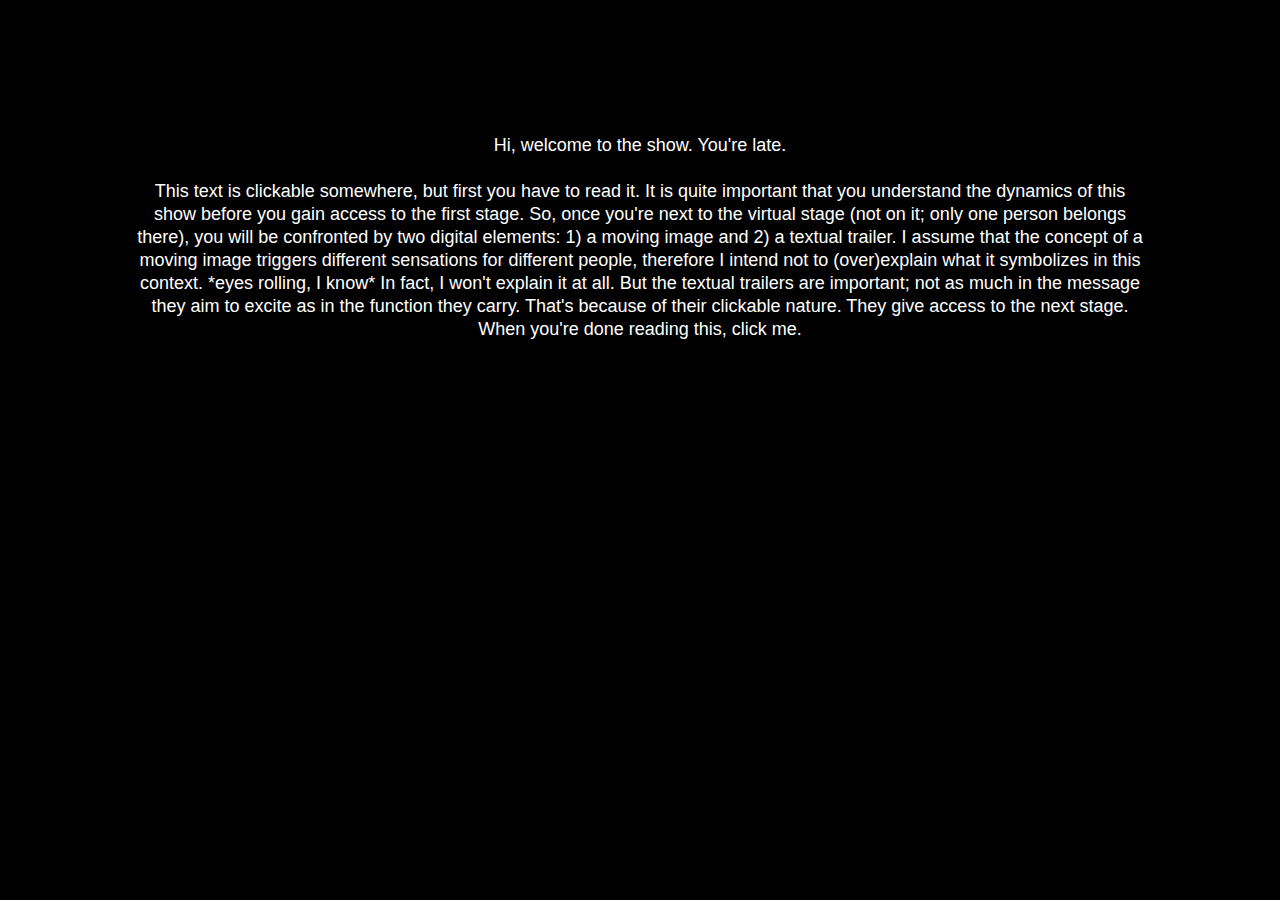
<file: index.html>
<!DOCTYPE html>
<html lang="en">
<head>
    <meta charset="UTF-8">
    <meta http-equiv="X-UA-Compatible" content="IE=edge">
    <meta name="viewport" content="width=device-width, initial-scale=1.0">
    <link rel="stylesheet" href="style.css">
    <title>Showtime</title>
</head>
<body>
    <div class="intro">
        Hi, welcome to the show. You're late. <br><br>
        This text is clickable somewhere, but first you have to read it.
        It is quite important that you understand the dynamics of this show before you gain access to the first stage.
        So, once you're next to the virtual stage (not on it; only one person belongs there), you will be confronted by two digital elements: 1) a moving image and 2) a textual trailer. 
        I assume that the concept of a moving image triggers different sensations for different people, therefore I intend not to (over)explain what it symbolizes in this context. *eyes rolling, I know*
        In fact, I won't explain it at all. But the textual trailers are important; not as much in the message they aim to excite as in the function they carry. That's because of their clickable nature. They give access to the next stage. 
        When you're done reading this, click
        <a href="pages/show0.html">me.</a>
    </div>
</body>
</html>
</file>
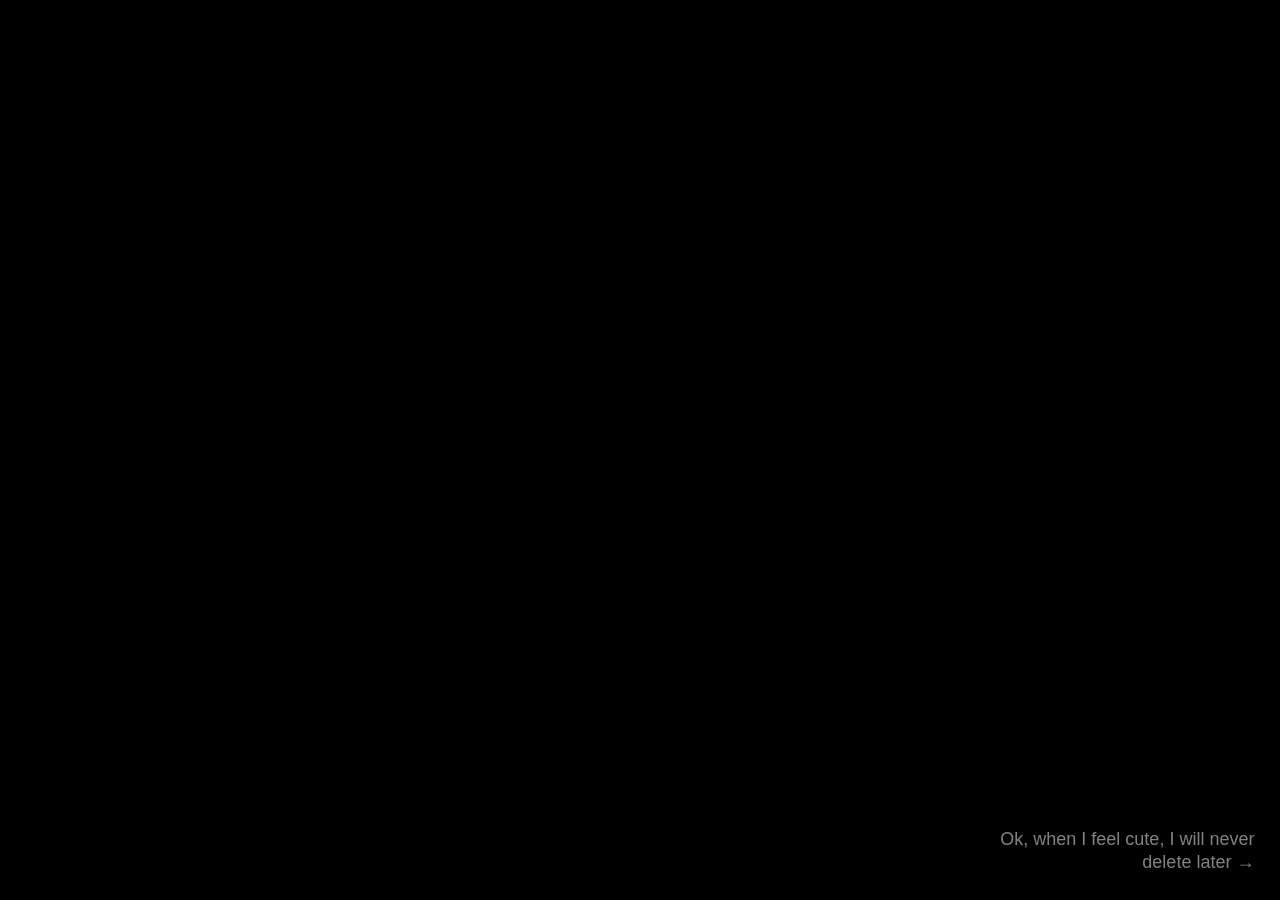
<file: pages/break1.html>
<!DOCTYPE html>
<html lang="en">
<head>
    <meta charset="UTF-8">
    <meta http-equiv="X-UA-Compatible" content="IE=edge">
    <meta name="viewport" content="width=device-width, initial-scale=1.0">
    <link rel="stylesheet" href="/style.css">
    <title>Showtime</title>
</head>
<body>
    <iframe allow="autoplay" src="https://cdn.glitch.com/1ea14765-d01c-4a9b-96eb-725e0e4d5c7d%2Fbreak1.mp4?v=1627028236037"></iframe>
    <br>
    <br>
    <div class="text-trailer">
        <a href="show5.html">
            Ok, when I feel cute, I will never delete later &#x2192;
        </a>
    </div>
</body>
</html>
</file>
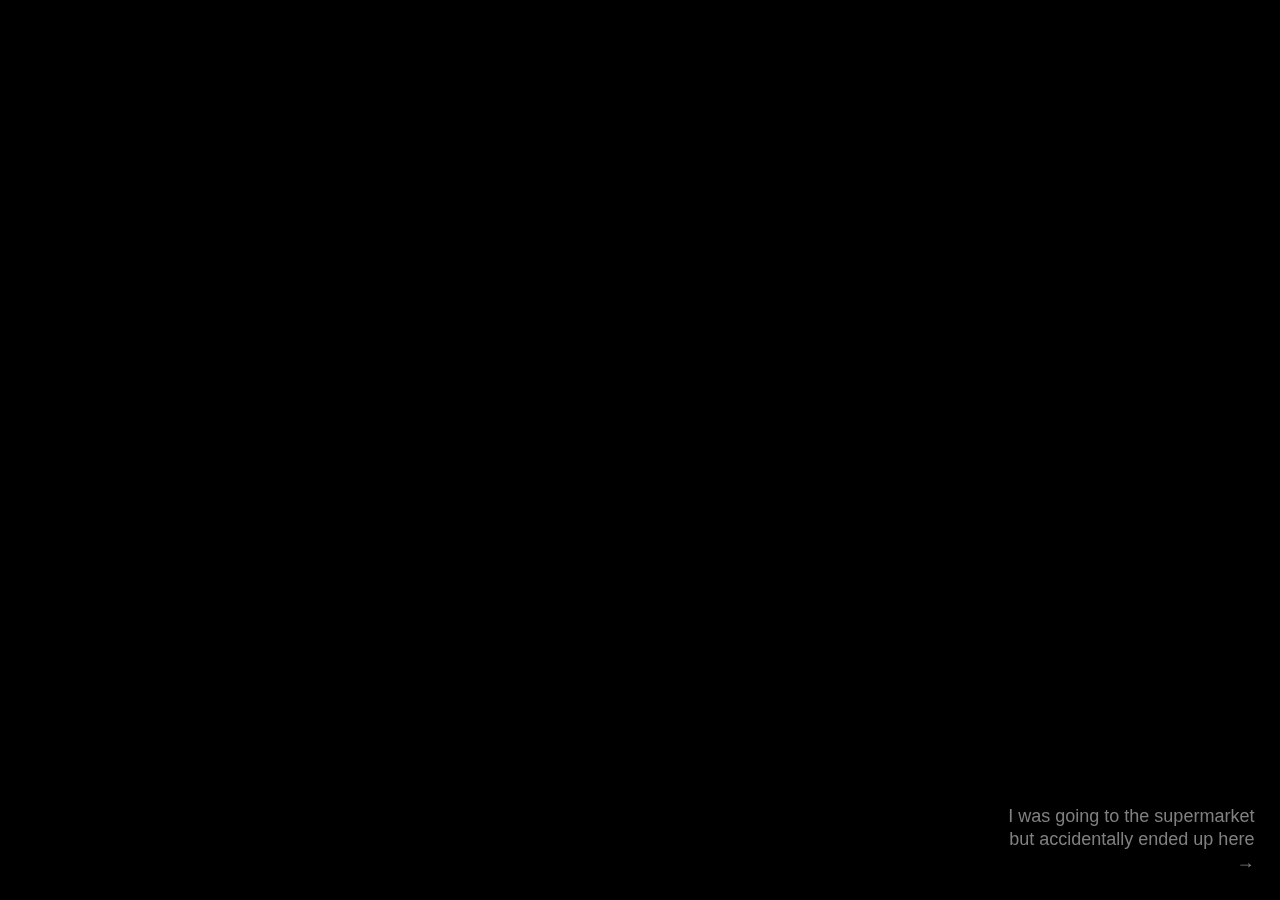
<file: pages/show0.html>
<!DOCTYPE html>
<html lang="en">
<head>
    <meta charset="UTF-8">
    <meta http-equiv="X-UA-Compatible" content="IE=edge">
    <meta name="viewport" content="width=device-width, initial-scale=1.0">
    <link rel="stylesheet" href="/style.css">
    <title>Showtime</title>
</head>
<body>
    <div class="video-container">
        <iframe allow="autoplay" src="https://cdn.glitch.com/1ea14765-d01c-4a9b-96eb-725e0e4d5c7d%2Fshow0.mp4?v=1627029722689"></iframe>
    </div>
    <br>
    <br>
    <div class="text-trailer">
        <a href="show1.html">
            I was going to the supermarket but accidentally ended up here &#x2192;
        </a>
    </div>
</body>
</html>
</file>
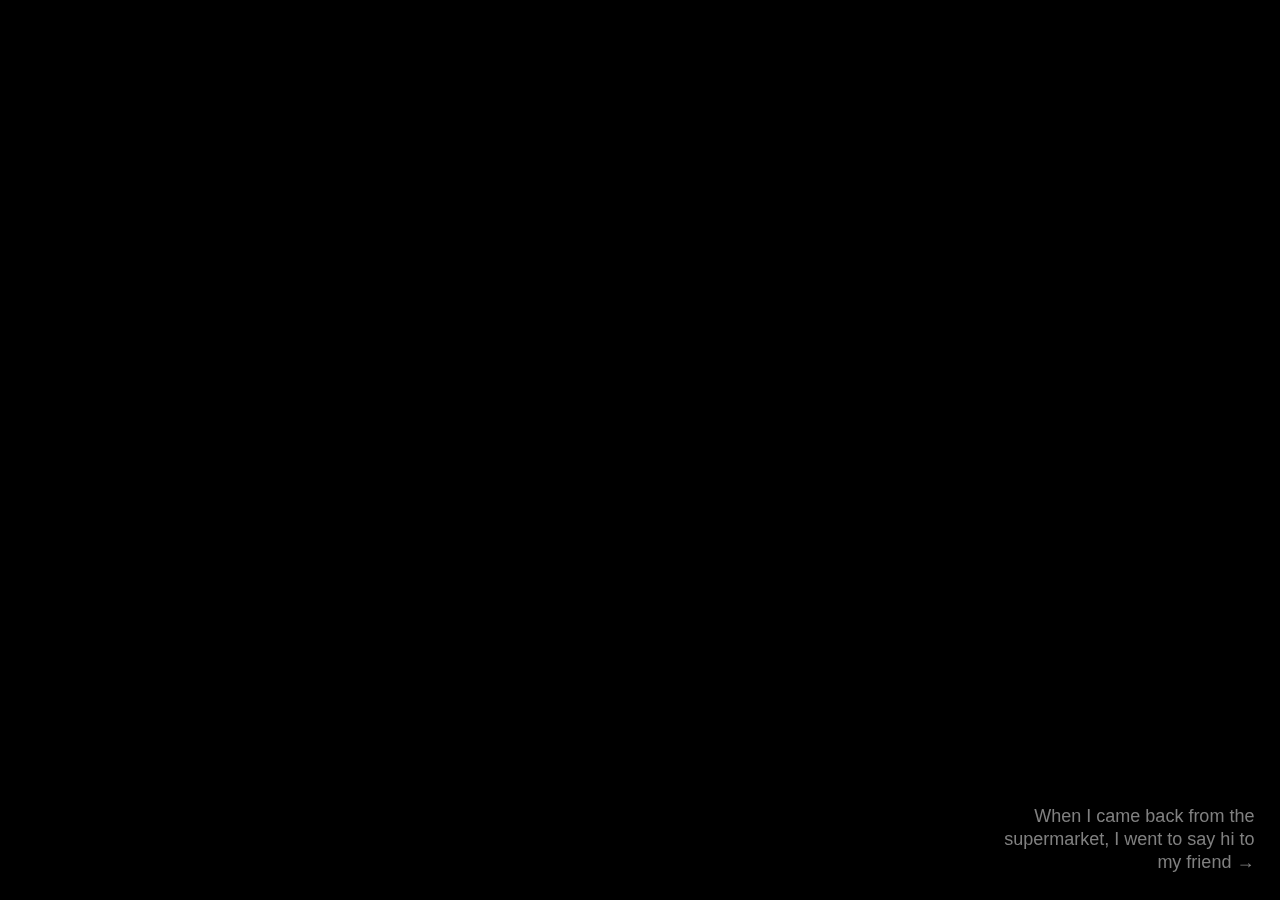
<file: pages/show1.html>
<!DOCTYPE html>
<html lang="en">
<head>
    <meta charset="UTF-8">
    <meta http-equiv="X-UA-Compatible" content="IE=edge">
    <meta name="viewport" content="width=device-width, initial-scale=1.0">
    <link rel="stylesheet" href="/style.css">
    <title>Showtime</title>
</head>
<body>
    <iframe allow="autoplay" src="https://cdn.glitch.com/1ea14765-d01c-4a9b-96eb-725e0e4d5c7d%2Fshow1.mp4?v=1627030001764"></iframe>
    <br>
    <br>
    <div class="text-trailer">
        <a href="show2.html">
            When I came back from the supermarket, I went to say hi to my friend &#x2192;
        </a>
    </div>
</body>
</html>
</file>
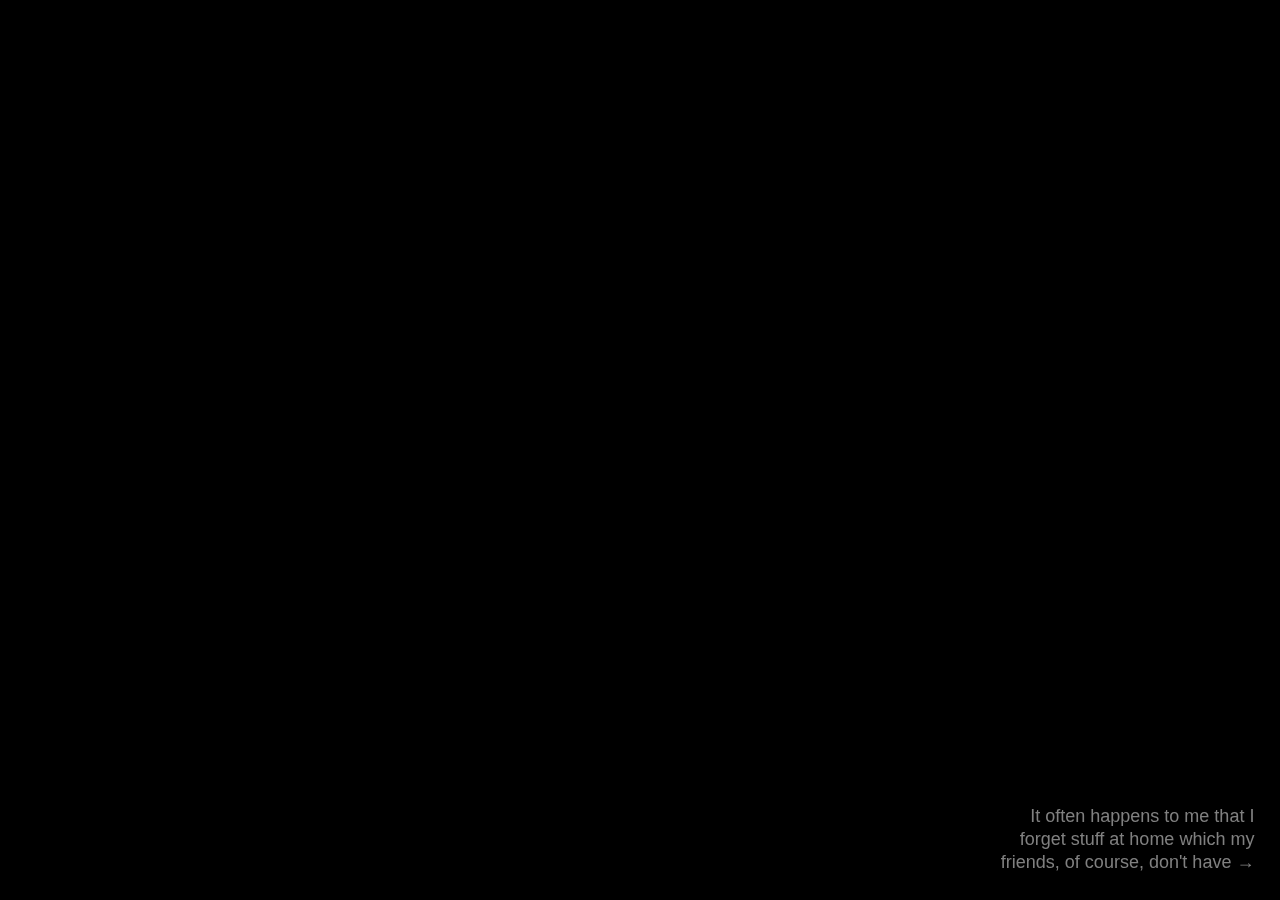
<file: pages/show2.html>
<!DOCTYPE html>
<html lang="en">
<head>
    <meta charset="UTF-8">
    <meta http-equiv="X-UA-Compatible" content="IE=edge">
    <meta name="viewport" content="width=device-width, initial-scale=1.0">
    <link rel="stylesheet" href="/style.css">
    <title>Showtime</title>
</head>
<body>
    <iframe allow="autoplay" src="https://cdn.glitch.com/1ea14765-d01c-4a9b-96eb-725e0e4d5c7d%2Fshow2.mp4?v=1627030043384"></iframe>
    <br>
    <br>
    <div class="text-trailer">
        <a href="show3.html">
            It often happens to me that I forget stuff at home which my friends, of course, don't have &#x2192; 
        </a>
    </div>
</body>
</html>
</file>
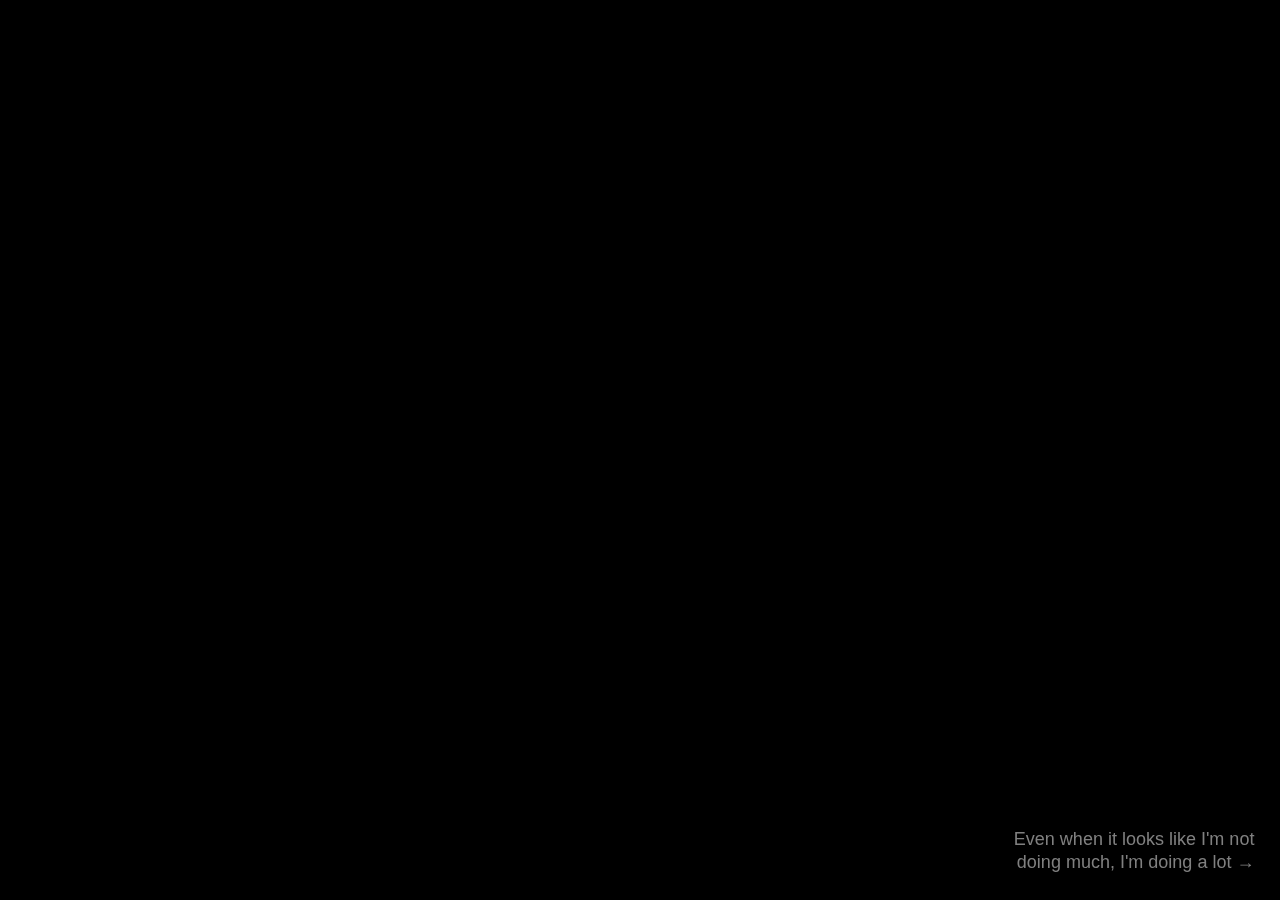
<file: pages/show3.html>
<!DOCTYPE html>
<html lang="en">
<head>
    <meta charset="UTF-8">
    <meta http-equiv="X-UA-Compatible" content="IE=edge">
    <meta name="viewport" content="width=device-width, initial-scale=1.0">
    <link rel="stylesheet" href="/style.css">
    <title>Showtime</title>
</head>
<body>
    <iframe allow="autoplay" src="https://cdn.glitch.com/1ea14765-d01c-4a9b-96eb-725e0e4d5c7d%2Fshow3.mp4?v=1627030117489"></iframe>
    <br>
    <br>
    <div class="text-trailer">
        <a href="show4.html">
            Even when it looks like I'm not doing much, I'm doing a lot &#x2192; 
        </a>
    </div>
</body>
</html>
</file>
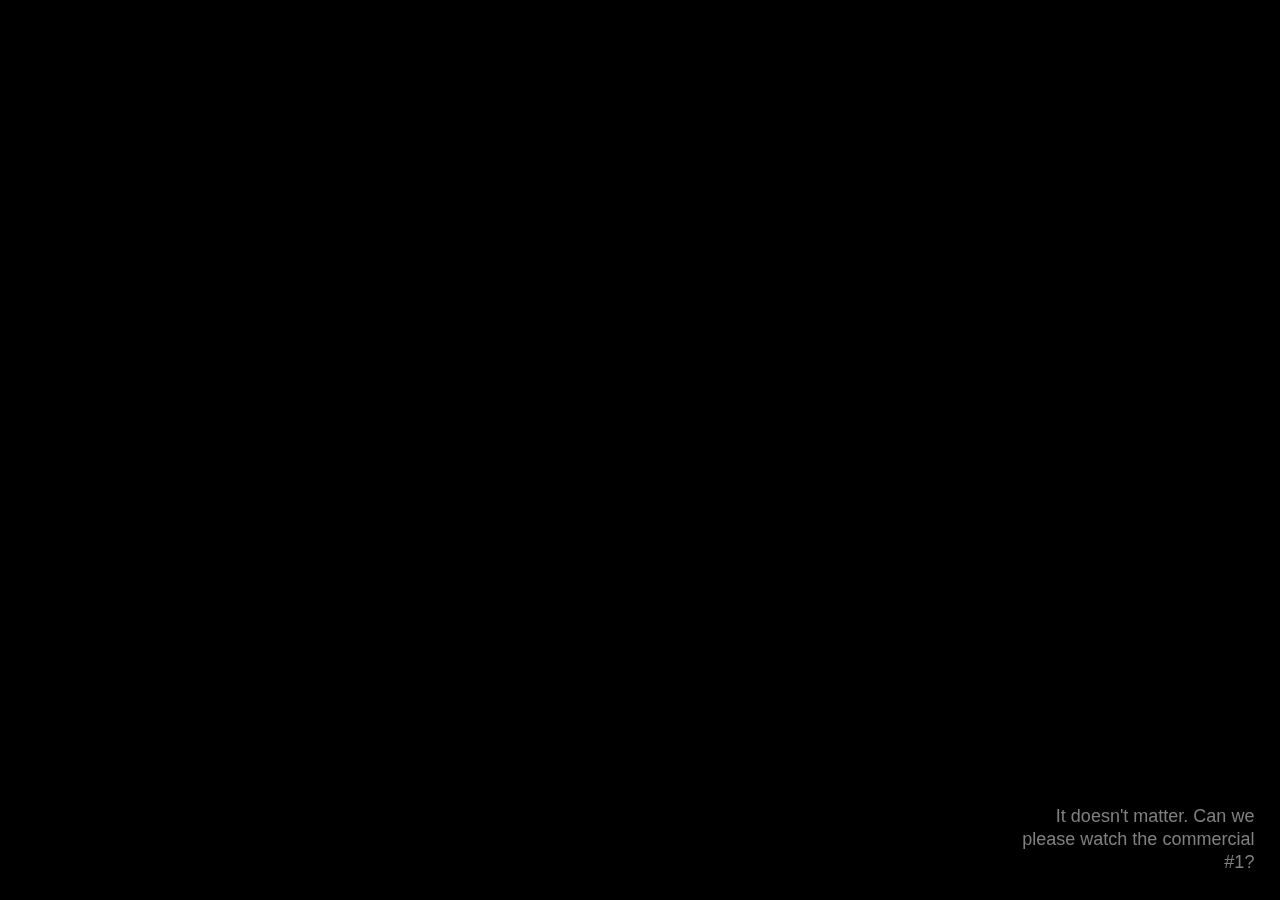
<file: pages/show4.html>
<!DOCTYPE html>
<html lang="en">
<head>
    <meta charset="UTF-8">
    <meta http-equiv="X-UA-Compatible" content="IE=edge">
    <meta name="viewport" content="width=device-width, initial-scale=1.0">
    <link rel="stylesheet" href="/style.css">
    <title>Showtime</title>
</head>
<body>
    <iframe allow="autoplay" src="https://cdn.glitch.com/1ea14765-d01c-4a9b-96eb-725e0e4d5c7d%2Fshow4.mp4?v=1627030134461"></iframe>
    <br>
    <br>
    <div class="text-trailer">
        <a href="break1.html">
            It doesn't matter. Can we please watch the commercial #1?
        </a>
    </div>
</body>
</html>
</file>
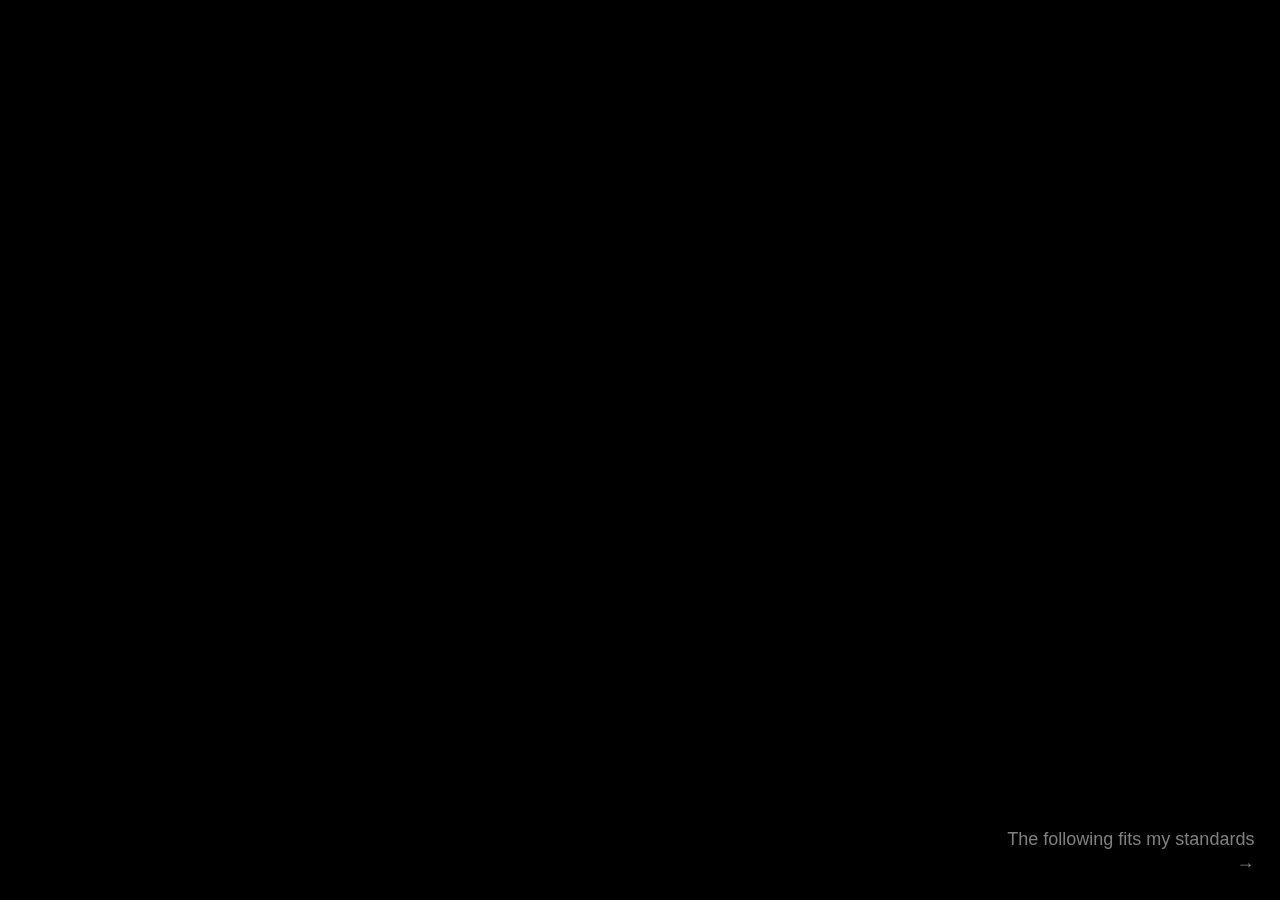
<file: pages/show5.html>
<!DOCTYPE html>
<html lang="en">
<head>
    <meta charset="UTF-8">
    <meta http-equiv="X-UA-Compatible" content="IE=edge">
    <meta name="viewport" content="width=device-width, initial-scale=1.0">
    <link rel="stylesheet" href="/style.css">
    <title>Showtime</title>
</head>
<body>
    <iframe allow="autoplay" src="https://cdn.glitch.com/1ea14765-d01c-4a9b-96eb-725e0e4d5c7d%2Fshow5.mp4?v=1627030145046"></iframe>
    <br>
    <br>
    <div class="text-trailer">
        <a href="show6.html">
            The following fits my standards &#x2192;
        </a>
    </div>
</body>
</html>
</file>
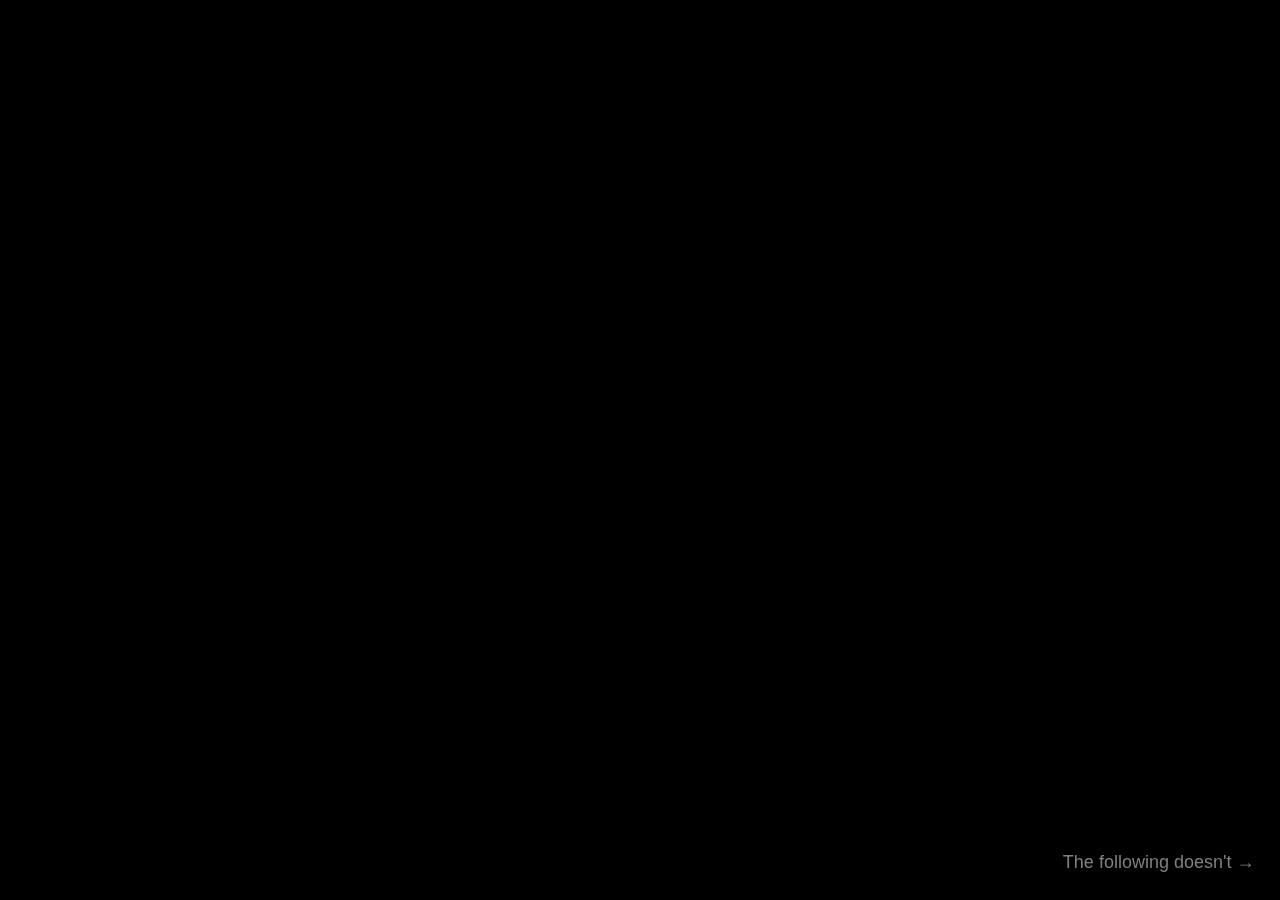
<file: pages/show6.html>
<!DOCTYPE html>
<html lang="en">
<head>
    <meta charset="UTF-8">
    <meta http-equiv="X-UA-Compatible" content="IE=edge">
    <meta name="viewport" content="width=device-width, initial-scale=1.0">
    <link rel="stylesheet" href="/style.css">
    <title>Showtime</title>
</head>
<body>
    <iframe allow="autoplay" allowfullscreen src="https://cdn.glitch.com/1ea14765-d01c-4a9b-96eb-725e0e4d5c7d%2Fshow6.mp4?v=1627030159672"></iframe>
    <br>
    <br>
    <div class="text-trailer">
        <a href="show7.html">
            The following doesn't &#x2192;
        </a>
    </div>
</body>
</html>
</file>
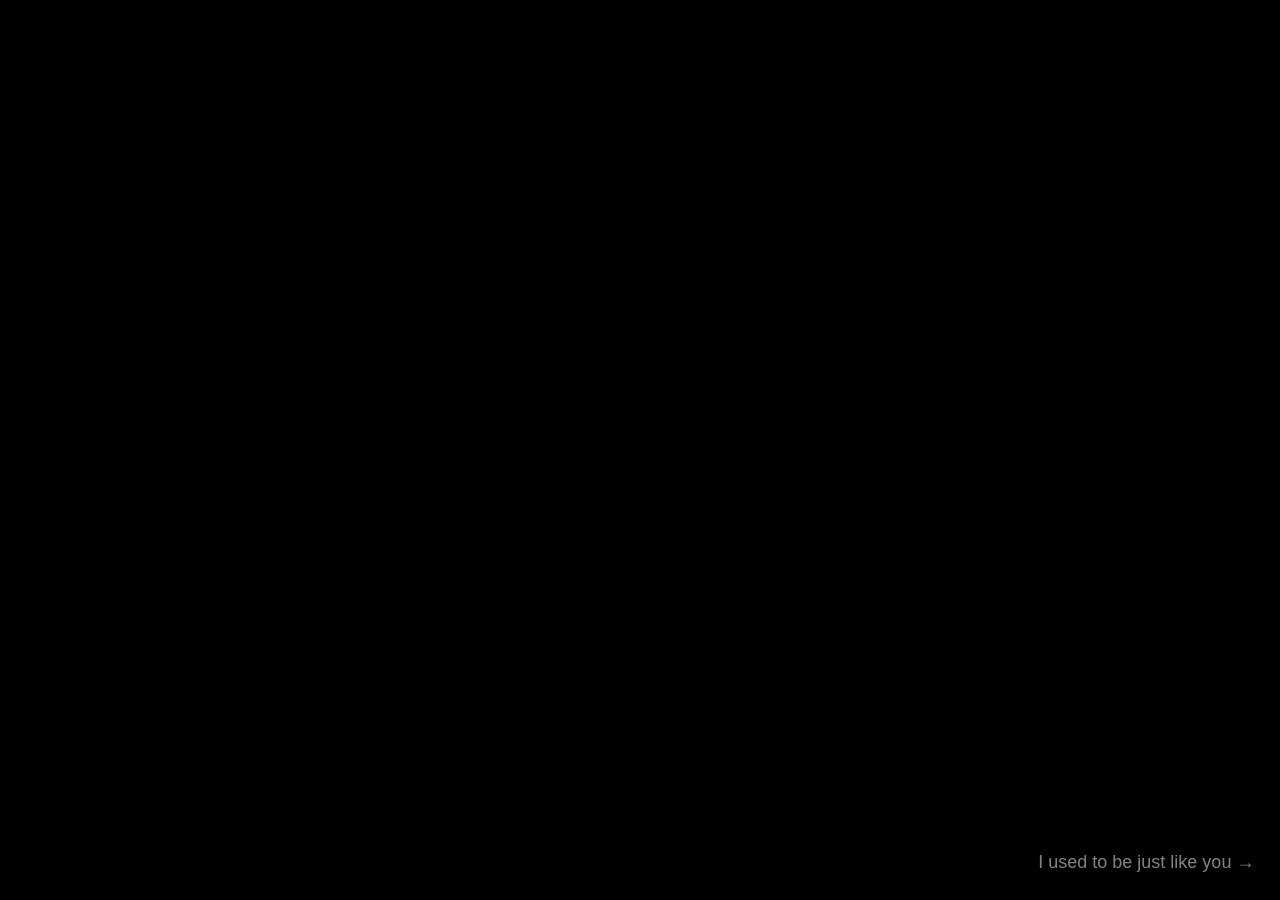
<file: pages/show7.html>
<!DOCTYPE html>
<html lang="en">
<head>
    <meta charset="UTF-8">
    <meta http-equiv="X-UA-Compatible" content="IE=edge">
    <meta name="viewport" content="width=device-width, initial-scale=1.0">
    <link rel="stylesheet" href="/style.css">
    <title>Showtime</title>
</head>
<body>
    <iframe allow="autoplay" src="https://cdn.glitch.com/1ea14765-d01c-4a9b-96eb-725e0e4d5c7d%2Fshow7.mp4?v=1627030182124"></iframe>
    <br>
    <br>
    <div class="text-trailer">
        <a href="show8.html">
            I used to be just like you &#x2192;
        </a>
    </div>
</body>
</html>
</file>
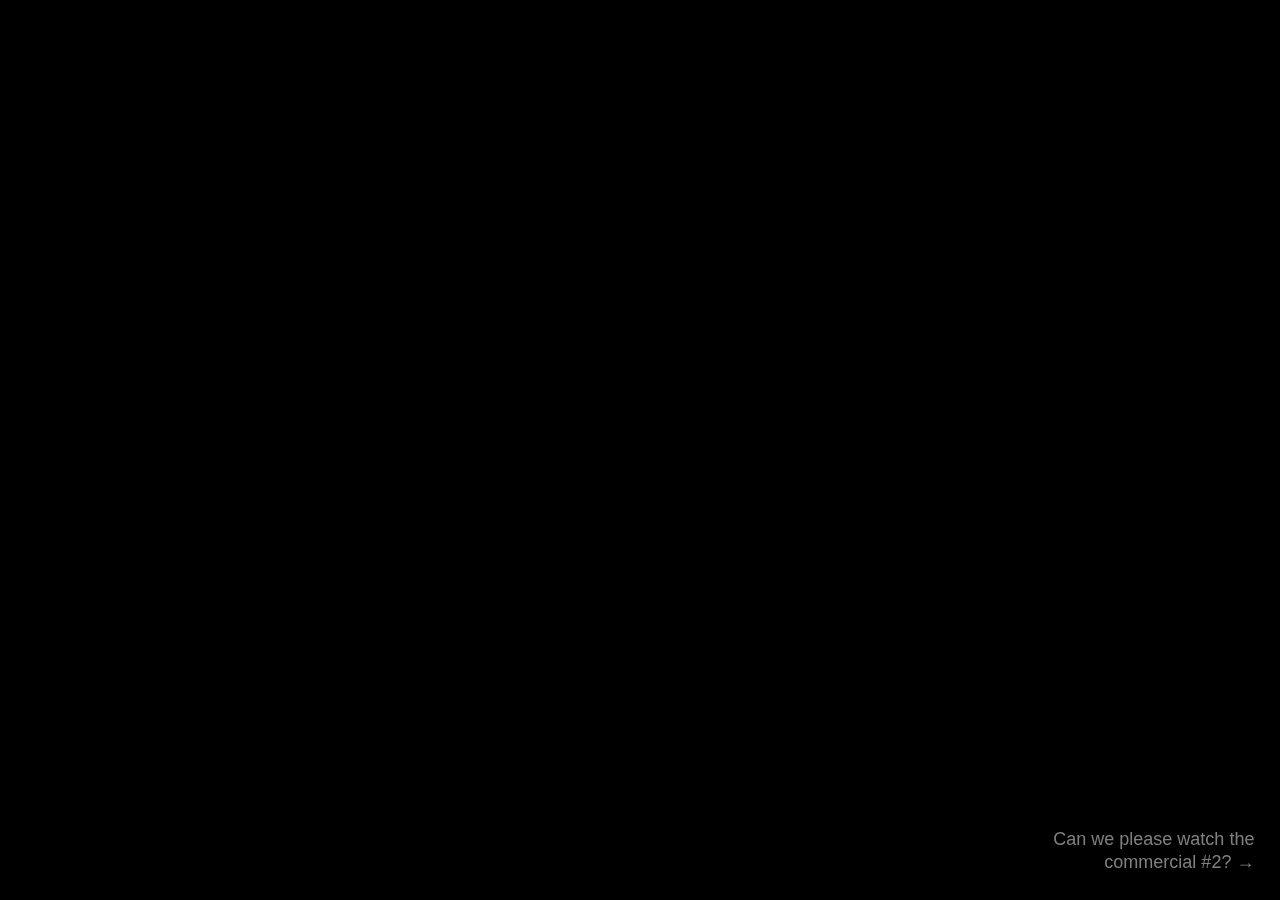
<file: pages/show8.html>
<!DOCTYPE html>
<html lang="en">
<head>
    <meta charset="UTF-8">
    <meta http-equiv="X-UA-Compatible" content="IE=edge">
    <meta name="viewport" content="width=device-width, initial-scale=1.0">
    <link rel="stylesheet" href="/style.css">
    <title>Showtime</title>
</head>
<body>
    <iframe allow="autoplay" src="https://cdn.glitch.com/1ea14765-d01c-4a9b-96eb-725e0e4d5c7d%2Fshow8.mp4?v=1627030210076"></iframe>
    <br>
    <br>
    <div class="text-trailer">
        <a href="break2.html">
            Can we please watch the commercial #2? &#x2192;
        </a>
    </div>
</body>
</html>
</file>
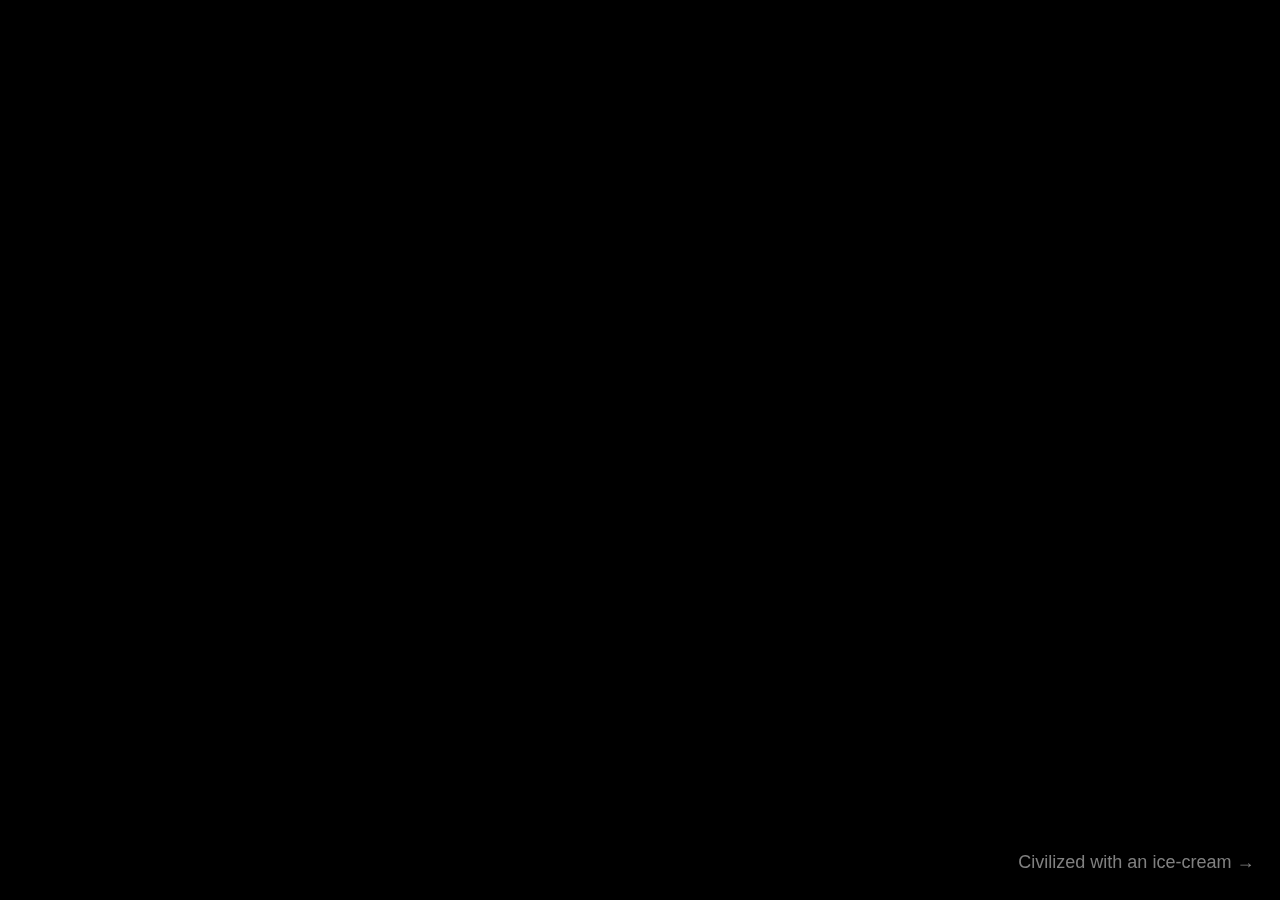
<file: pages/show9.html>
<!DOCTYPE html>
<html lang="en">
<head>
    <meta charset="UTF-8">
    <meta http-equiv="X-UA-Compatible" content="IE=edge">
    <meta name="viewport" content="width=device-width, initial-scale=1.0">
    <link rel="stylesheet" href="/style.css">
    <title>Showtime</title>
</head>
<body>
    <iframe allow="autoplay" src="https://cdn.glitch.com/1ea14765-d01c-4a9b-96eb-725e0e4d5c7d%2Fshow9.mp4?v=1627030227881"></iframe>
    <br>
    <br>
    <div class="text-trailer">
        <a href="show10.html">
            Civilized with an ice-cream &#x2192;
        </a>
    </div>
</body>
</html>
</file>
<file: style.css>
*{
    color: white;
    font-family: Arial, Helvetica, sans-serif;
    font-size: 18px;
    line-height: 23px;
}

::selection{
    color: black;
}

a{
    text-decoration: none;
    color: grey;
}

a:hover{
    background-color: red;
    color: white;
}

body{
    background-color: black;
}

.intro{
    padding: 10%;
    text-align: center;
}

.intro a{
    color: white;
}

.video-container{
    width: 100%;
    height: 100%;
    background-color: blue;
}

iframe{
    position: absolute;
    top: 0;
    left: 0;
    bottom: 0;
    right: 0;
    width: 100%;
    height: 100%;
    border: none;
}

.text-trailer{
    width: 20%;
    position: absolute;
    bottom: 0;
    right: 0;
    margin: 2%;
    text-align: right;
}
</file>
